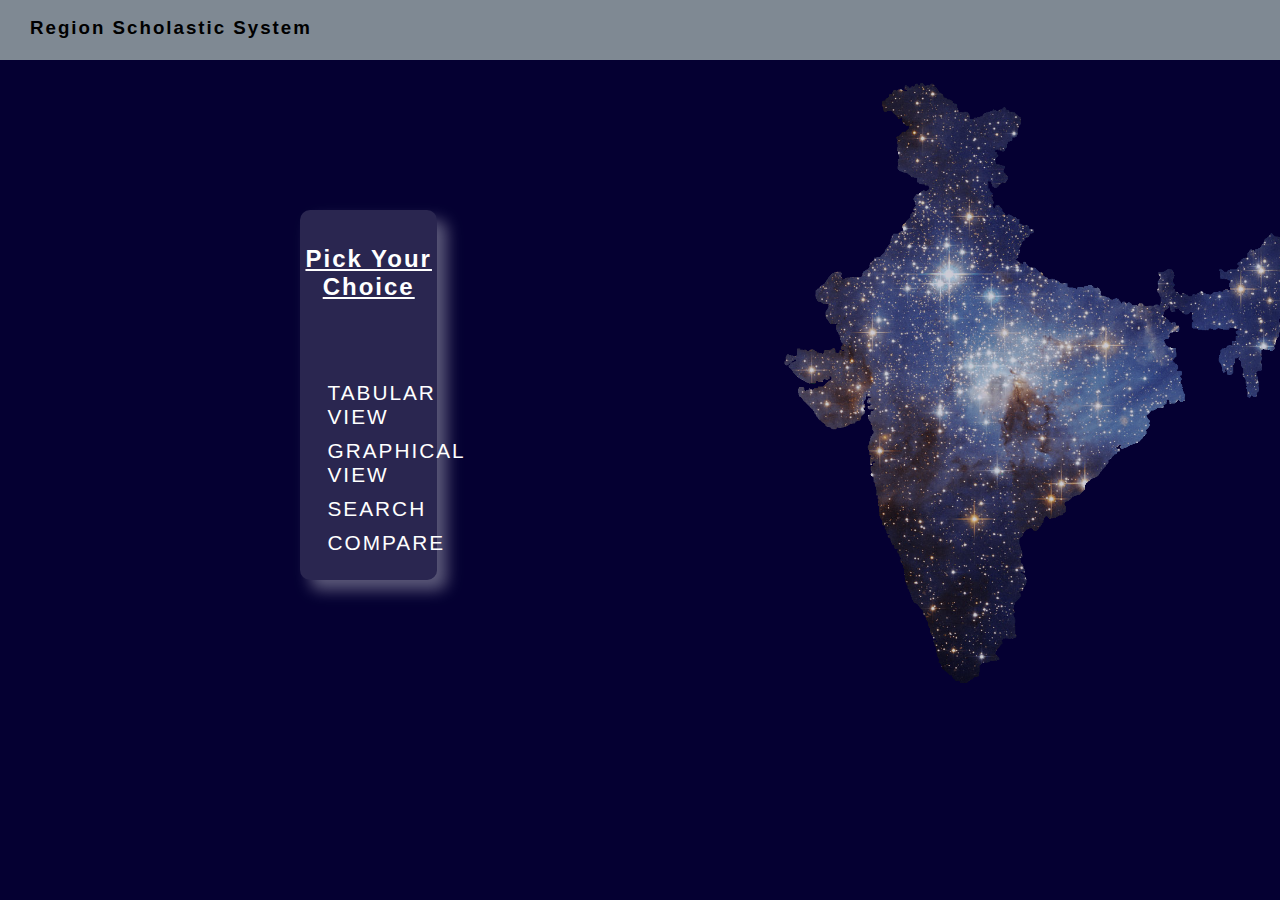
<file: index.html>
<!DOCTYPE html>
<html lang="en">
<head>
    <meta charset="UTF-8">
    <meta http-equiv="X-UA-Compatible" content="IE=edge">
    <meta name="viewport" content="width=device-width, initial-scale=1.0">
    <title>Home</title>
    <link href="https://cdn.jsdelivr.net/npm/bootstrap@5.1.3/dist/css/bootstrap.min.css" rel="stylesheet" integrity="sha384-1BmE4kWBq78iYhFldvKuhfTAU6auU8tT94WrHftjDbrCEXSU1oBoqyl2QvZ6jIW3" crossorigin="anonymous">
    <link rel="stylesheet" href="./css/nav.css">
    <link rel="stylesheet" href="./css/style.css">
    
</head>
<body>
    <nav>
        <h3>
           <b>Region Scholastic System</b> 
        </h3> 
    </nav>
    <div class="content">
        
        <form action="">
            <h2><u>Pick Your Choice</u> </h2>
            <span>
                <a href="./tabular.html">TABULAR VIEW</a>
                <a href="./graphical.html">GRAPHICAL VIEW</a>
                <a href="./search.html">SEARCH</a>
                <a href="./compare.html">COMPARE</a>
            </span>
        </form>
        <img src="./assets/home.png" alt="">
    </div>
</body>
</html>
</file>
<file: css/nav.css>
*{
    margin: 0;
    padding: 0;
    box-sizing: border-box;
}
.navIcon{
    height:40px;
    width:40px;
}

nav{
    

background-color: #7f8993;
        
    padding: 5px 30px;
    display: flex;
    justify-content: space-between;
    font-family: helvetica;
    height: 60px;
}

nav ul{
    margin-top: 30px;
    font-size: larger;
    align-items: center;
    display: flex;
    list-style: none;
    
}
nav ul li{
    margin-left: 30px;
}

nav h3{
    margin-top: 12px;
    /* font-weight: 1000px; */
    letter-spacing: 2px;
}
nav ul li a{
    color:#000;
    text-decoration: none;
    font-weight: bold;
    padding: 5px 8px;
    letter-spacing: 1px;
    transition: 100ms;
}
nav ul li a:after 
{
content: '';
position: relative;
display: block;
height: 3px;
width: 0;
margin-left: 4px;
background: transparent;
transition: width .5s ease, background-color .5s ease;
-webkit-transition: width .5s ease, background-color .5s ease; 
-moz-transition: width .5s ease, background-color .5s ease;
}

nav ul li a:hover:after 
{
width: 100%;
background: black;
}
</file>
<file: css/style.css>
*{
    margin: 0;
    padding: 0;
    box-sizing: border-box;
}
body
{
    margin: 0;
background-color: #fff;
 background-color: #050032;
  font-family: Helvetica, sans-serif;      

}
.content
{
    display: flex;
    width: 100%;
    text-align: center;
   
}
.content img
{
    height: 600px;
    width: 800px;
    opacity: 0.8;
    margin-left: 450px;
    margin-top: 23px;
}
.content form
{
    margin-top: 200px;
    margin-left: 150px;
    width: 450px;
    height: 370px;
    background-color: rgb(255,255,255,.15);
    transform: translate(150px,-50px);
    box-shadow: rgba(255, 255, 255, 0.35) 10px 10px 15px;
    border-radius: 10px;
    
}
.content form h2
{
    margin-top: 35px;
    color: #fff;
    margin-bottom: 80px;
    letter-spacing: 2px;
}
.content span
{
    margin-left: 20%;
    margin-top: 20%;
    display: flex;
    flex-direction: column;
    text-align: left;

}
.content span a
{
    font-size: 1.3rem;
    margin-bottom: 10px;
    color: #fff;
    text-decoration: none;
    transition: font-size ease 0.2s;
    letter-spacing: 2px;
}
.content span a:hover
{
    font-size: 1.4rem;
}
.tb td
{
    border: solid;
}
</file>
